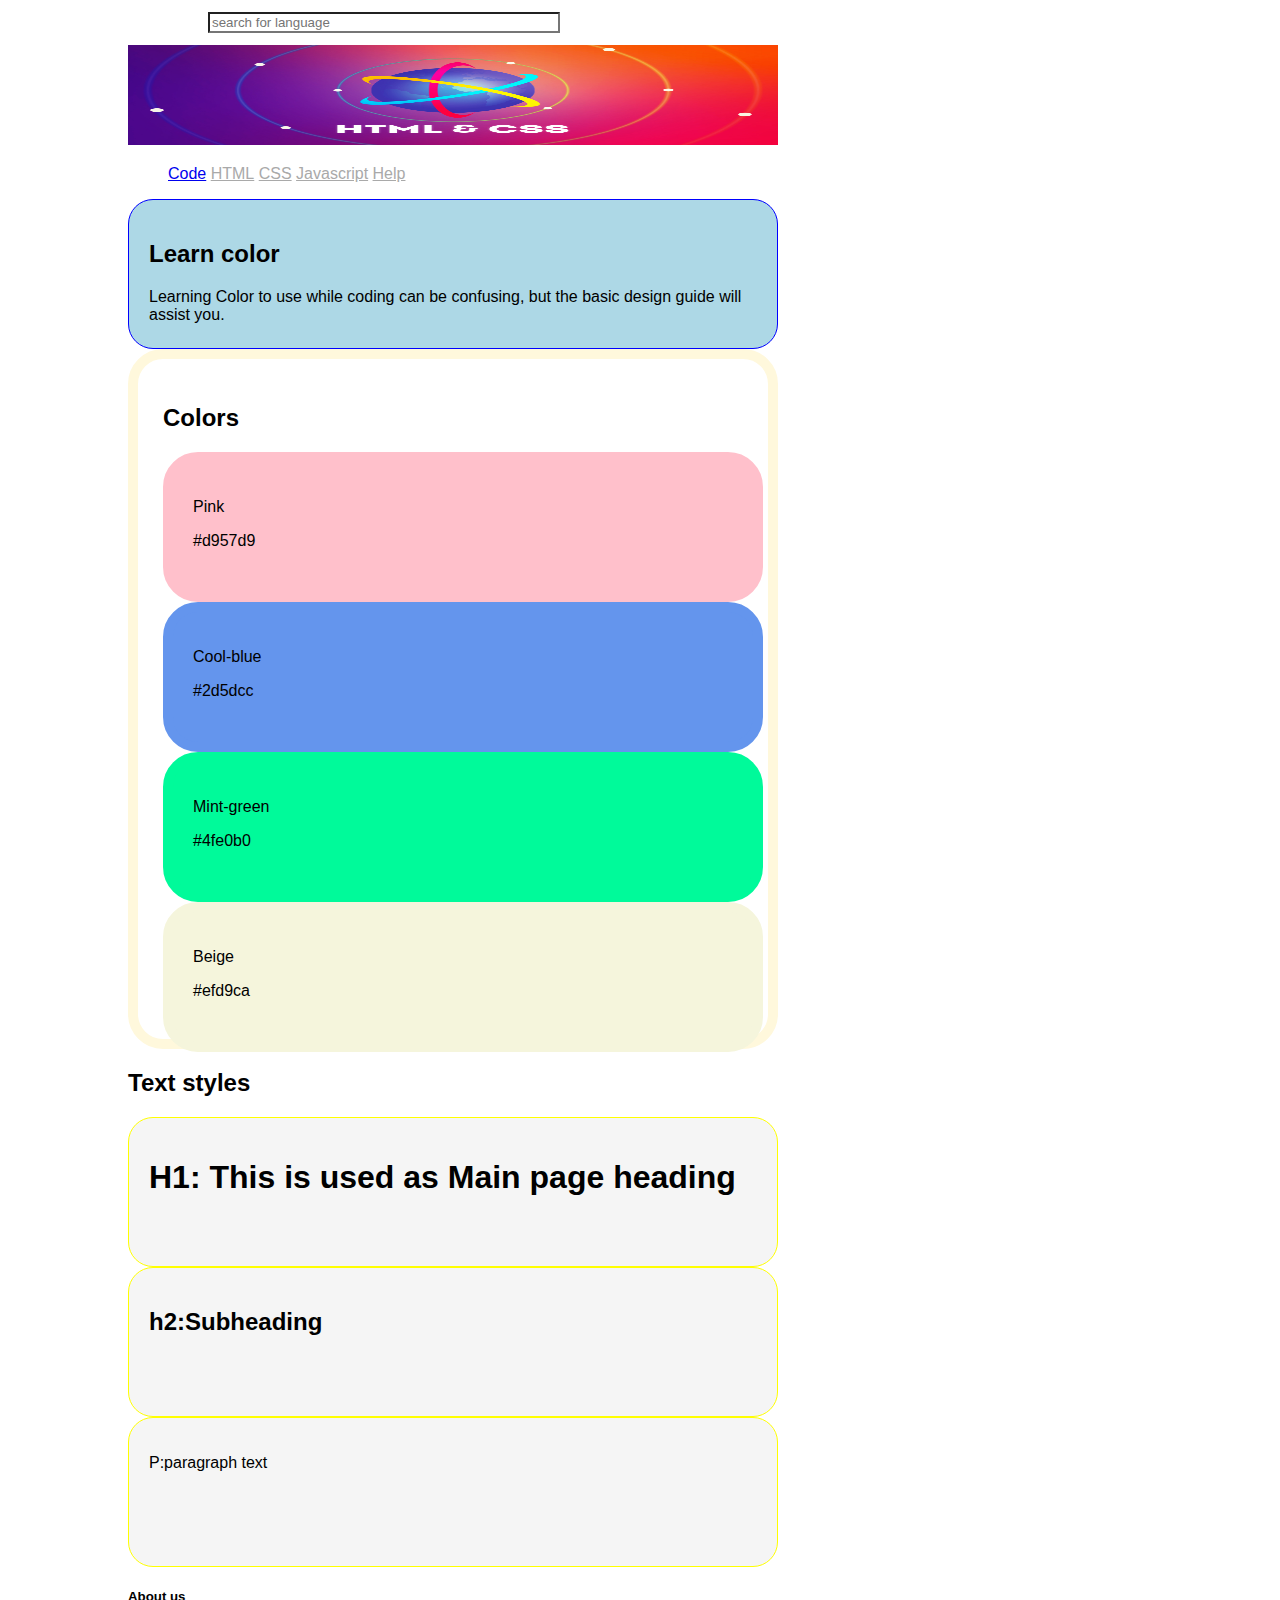
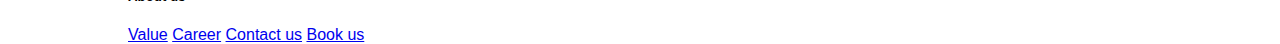
<file: designfolder/index.html>
<!DOCTYPE html>
<html lang="en">
<head>
    <meta charset="UTF-8">
    <meta http-equiv="X-UA-Compatible" content="IE=edge">
    <meta name="viewport" content="width=device-width, initial-scale=1.0">
    <title>Basic Design Guide</title>
    <link rel="stylesheet" type="text/css" href="./CSS/style.css" />

</head>
<body>
    <header>
        <div class="search-bar">
            <input type="text" name="search" placeholder="search for language">

        </div>
    </header>
    <img id="background" src="./resources/code.jpg" alt="background">

    <ul class="click">
        <li class= "location"><a href="#">Code</a></li>
        <li class= "attribute"><a href="#">HTML</a></li>
        <li class= "attribute"><a href="#">CSS</a></li>
        <li class= "attribute"><a href="#">Javascript</a></li>
        <li class= "attribute"><a href="#">Help</a></li>
    </ul>
    
    <div id="main" class="color">
        <div class="block-color">
            <h2>Learn color </h2>
            <p>Learning Color to use while coding can 
                be confusing, but the basic design guide 
                will assist you.
            </p>
        </div>

    </div>
    <div class="container">
        <h2>Colors</h2>
        <div class="color-container">
            <div class="color-panelpink">
                <p class="color-label">Pink</p>
                <p class="color-hex>">#d957d9</p>
            </div>

            <div class="color-panelcool-blue">
                <p class="color-label">Cool-blue</p>
                <p class="color-hex">#2d5dcc</p>
            </div>
            <div class="color-panelmint-green">
                <p class="color-label">Mint-green</p>
                <p class="color-hex">#4fe0b0</p>
            </div>
            <div class="color-panelbeige">
                <p class="color-panel">Beige</p>
                <p class="color-hex">#efd9ca</p>
            </div>

        </div>
    </div>
    <div class="container>">
        <h2>Text styles</h2>
        <div class="text-container">
            <div class="text-panel">
                <h1>H1: This is used as Main page heading</h1>
            </div>
            <div class="text-panel">
                <h2>h2:Subheading</h2>
            </div>
            <div class="text-panel">
                <p>P:paragraph text</p>
            </div>
        </div>
    </div>
    <footer>
        <div class="links">
            <h5>About us</h5>
            <a href="#">Value</a>
            <a href="#">Career</a>
            <a href="#">Contact us</a>
            <a href="#">Book us</a>
        </div>
    </footer>
    



</body>
</html>
</file>
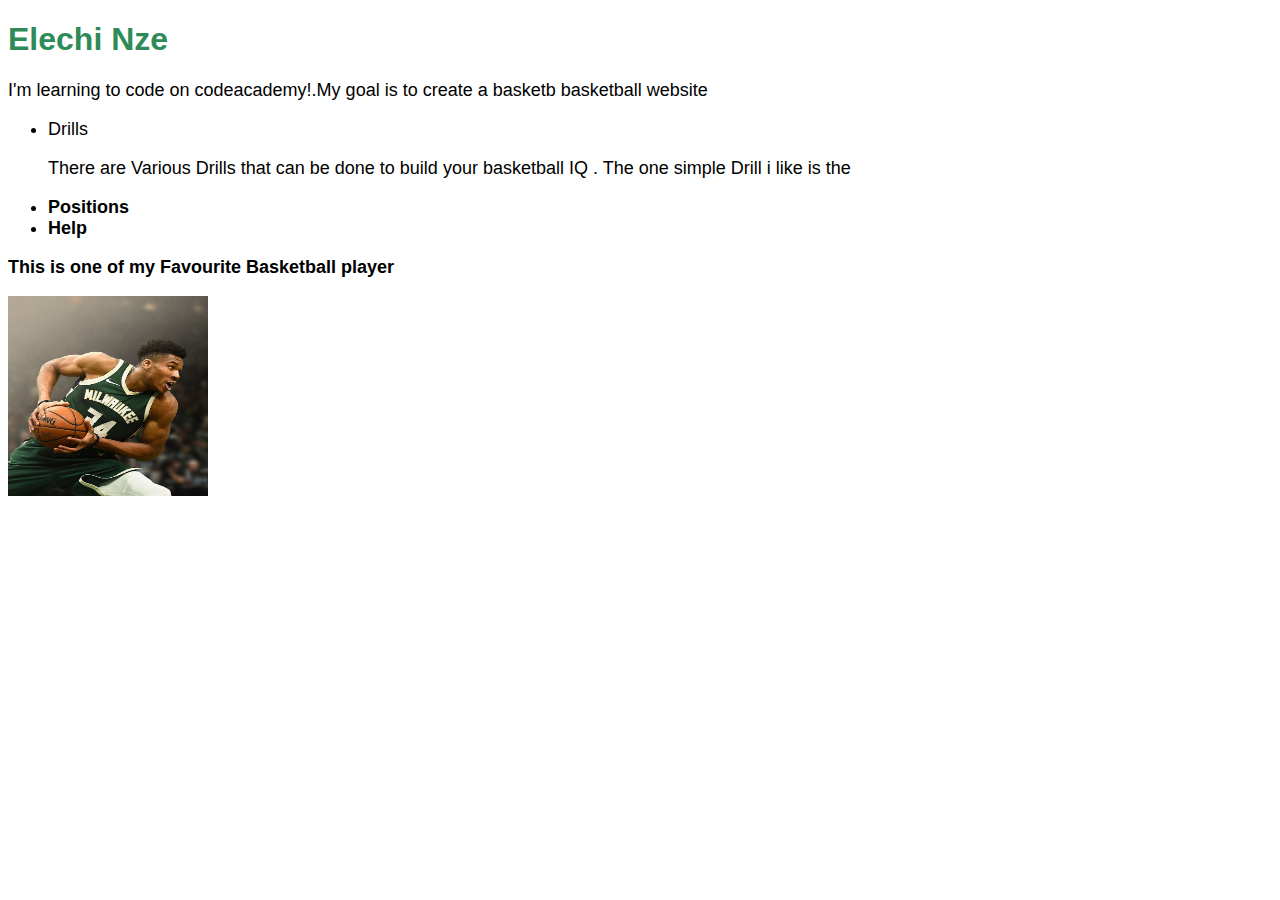
<file: dev projects/index.html>
<!DOCTYPE html>
<html lang="en">
<head>
    <meta charset="UTF-8">
    <meta http-equiv="X-UA-Compatible" content="IE=edge">
    <meta name="viewport" content="width=device-width, initial-scale=1.0">
    <title>Baketball</title>
    <link rel="stylesheet" href="./css/index.css">
</head>
<body>
    <div>
    <h1>Elechi Nze</h1>
    <p>I'm learning to code on codeacademy!.My goal is to create a basketb
        basketball website 
    </p>
    <ul>
        <li>Drills</li>
        <p>There are Various Drills that can be done to build your basketball IQ
            . The one simple Drill i like is the <strong up. Performing Left hand and 
            Right hand lay up
        </p>
        <li>Positions</li>
        <li>Help</li>
    </ul>
    <p>This is one of my Favourite Basketball player</p>
    <img  src="./resources/images/nike-basketball.jpg" alt="basketball player">
</div>
</body>
</html>
</file>
<file: designfolder/CSS/style.css>
header {
    grid-area: header;
    display: grid;
    grid-template-columns: 22rem 1fr 22rem;
    align-items: center;
    padding: .75rem 5rem;
    font-size: .875rem;
}

.search-bar {
    display: flex;
    width: 100%;
}

body{
    font-family: 'Nunito sans', sans-serif;
    margin: 0 10%;
}

.search-bar input {
    flex-grow: 1;
    border-top-right-radius: 0;
    border-bottom-right-radius: 0;
}

.click li{
    display: inline;
    text-indent: 50px;
}
.click li+li::before .location{
    content: " / ";
}
.click a:hover{
    color: blueviolet;
}
.click li.attribute a{
    color: darkgrey;
}
.click li.attribute::after{
    
    color:blueviolet
}
.block-color{
    width: 650px;
    height: 150px;
    border: 1px solid blue;
    box-sizing: border-box;
    border-radius: 25px;
    padding: 20px;
    background: lightblue;
}

.text-panel{
    width: 650px;
    height: 150px;
    border: 1px solid yellow;
    box-sizing: border-box;
    border-radius: 25px;
    padding: 20px;
    background: whitesmoke;
}
.container{
    width: 650px;
    height: 700px;
    border: 10px solid cornsilk ;
    box-sizing: border-box;
    border-radius: 35px;
    padding: 25px;

}
.color-panelpink{
    width: 600px;
    height: 150px;
    border: 10px solid pink;
    box-sizing:border-box;
    border-radius: 35px;
    padding: 20px;
    background: pink;
    

}
.color-panelcool-blue{
    width: 600px;
    height: 150px;
    border: 10px solid cornflowerblue;
    box-sizing:border-box;
    border-radius:35px;
    padding: 20px;
    background: cornflowerblue;
    

}
.color-panelmint-green{
    width: 600px;
    height: 150px;
    border: 10px solid mediumspringgreen;
    box-sizing:border-box;
    border-radius:  35px;
    padding: 20px;
    background: mediumspringgreen;
}


.color-panelbeige{
    width: 600px;
    height: 150px;
    border: 10px solid beige;
    box-sizing:border-box;
    border-radius:35px;
    padding: 20px;
    background: beige;
    

}
.div {
    background-image: url(../resources/code.jpg);
}
img{
    height: 100px;
    width: 650px;
    
}
</file>
<file: dev projects/css/index.css>
*{
    font-family: Helvetica, Arial, sans-serif;
}

h1{
    color: seagreen;
}

p,
li{
    font-size: 18px;
}

a{
    text-decoration: none;
}

img{
    height: 200px;
    width: 200px;
}
</file>
